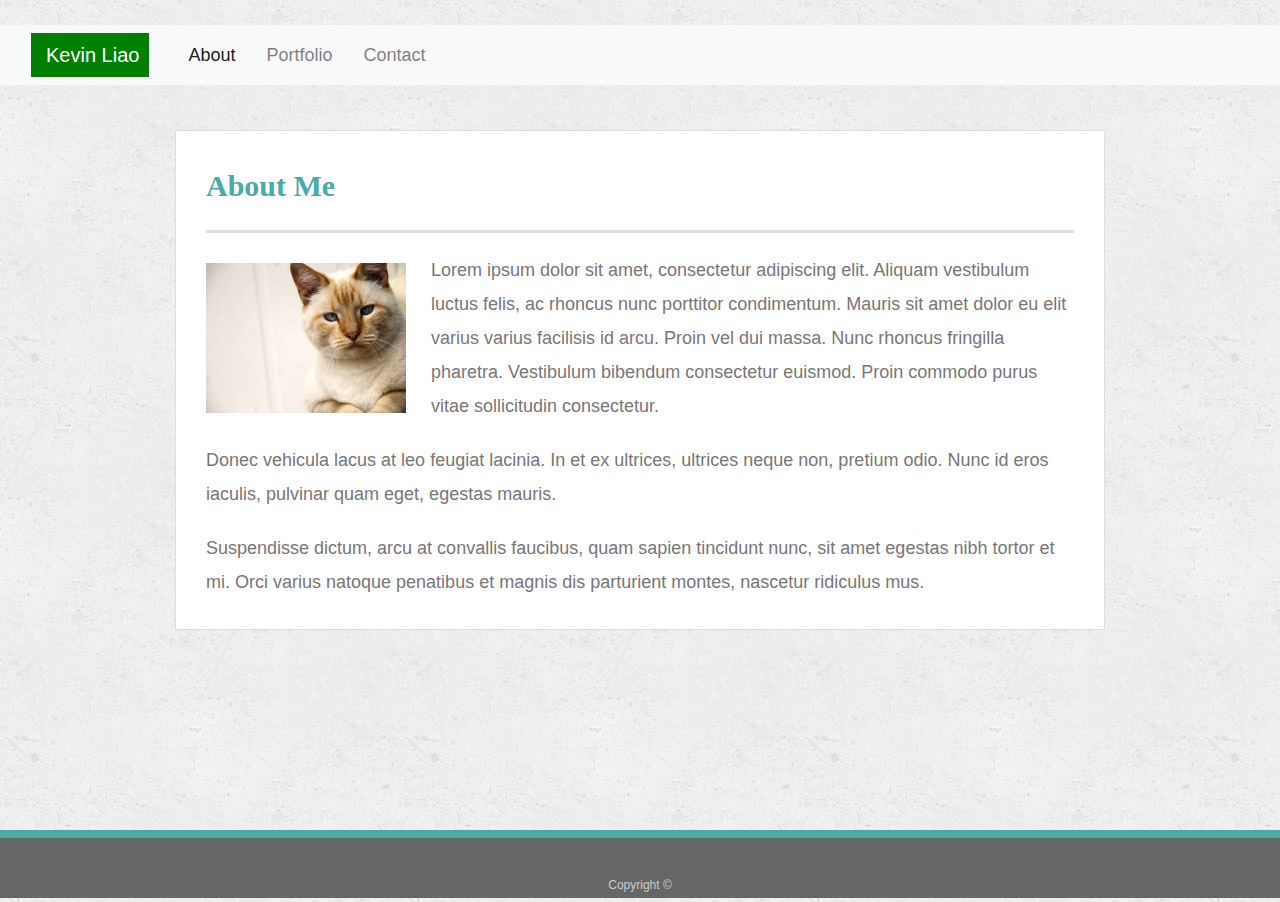
<file: index.html>
<!doctype html>
<html lang="en-us">

<head>
  <meta charset="UTF-8">
  <title>About | Your Name</title>
  <link rel="stylesheet" href="https://maxcdn.bootstrapcdn.com/bootstrap/4.0.0/css/bootstrap.min.css" integrity="sha384-Gn5384xqQ1aoWXA+058RXPxPg6fy4IWvTNh0E263XmFcJlSAwiGgFAW/dAiS6JXm" crossorigin="anonymous">
  <link rel="stylesheet" type="text/css" href="assets/css/reset.css">
  <link rel="stylesheet" type="text/css" href="assets/css/style.css">
</head>

<body>
  <!-- original header replaced with navbar
  <header id="masthead">
    <div class="container">
      <a href="index.html" id="logo">Your Name</a>
      <nav>
        <a href="index.html">About</a>
        <a href="portfolio.html">Portfolio</a>
        <a href="contact.html">Contact</a>
      </nav>
    </div>
  </header>
-->
<nav class="navbar navbar-expand-lg navbar-light bg-light" id="header">
    <a class="navbar-brand" id="namehead">Kevin Liao</a>
    <button class="navbar-toggler" type="button" data-toggle="collapse" data-target="#navbarNav" aria-controls="navbarNav" aria-expanded="false" aria-label="Toggle navigation">
      <span class="navbar-toggler-icon"></span>
    </button>
    <div class="collapse navbar-collapse" id="navbarNav">
      <ul class="navbar-nav">
        <li class="nav-item active">
          <a class="nav-link" href="index.html">About<span class="sr-only">(current)</span></a>
        </li>
        <li class="nav-item">
          <a class="nav-link" href="portfolio.html">Portfolio</a>
        </li>
        <li class="nav-item">
          <a class="nav-link" href="contact.html">Contact</a>
        </li>
      </ul>
    </div>
  </nav>


  <div id="main-container" class="container">
    <section class="main-section">
      <h1>About Me</h1>

      <img src="assets/images/cat.jpg" class="auth-image" alt="Your Name">

      <p>Lorem ipsum dolor sit amet, consectetur adipiscing elit. Aliquam vestibulum luctus felis, ac rhoncus nunc porttitor condimentum. Mauris sit amet dolor eu elit varius varius facilisis id arcu. Proin vel dui massa. Nunc rhoncus fringilla pharetra. Vestibulum bibendum consectetur euismod. Proin commodo purus vitae sollicitudin consectetur.</p>

      <p>Donec vehicula lacus at leo feugiat lacinia. In et ex ultrices, ultrices neque non, pretium odio. Nunc id eros iaculis, pulvinar quam eget, egestas mauris.</p>

      <p>Suspendisse dictum, arcu at convallis faucibus, quam sapien tincidunt nunc, sit amet egestas nibh tortor et mi. Orci varius natoque penatibus et magnis dis parturient montes, nascetur ridiculus mus.</p>

    </section>

  </div>

  <footer>
    <div class="container">
      Copyright &copy; 
    </div>
  </footer>
</body>

</html>
</file>
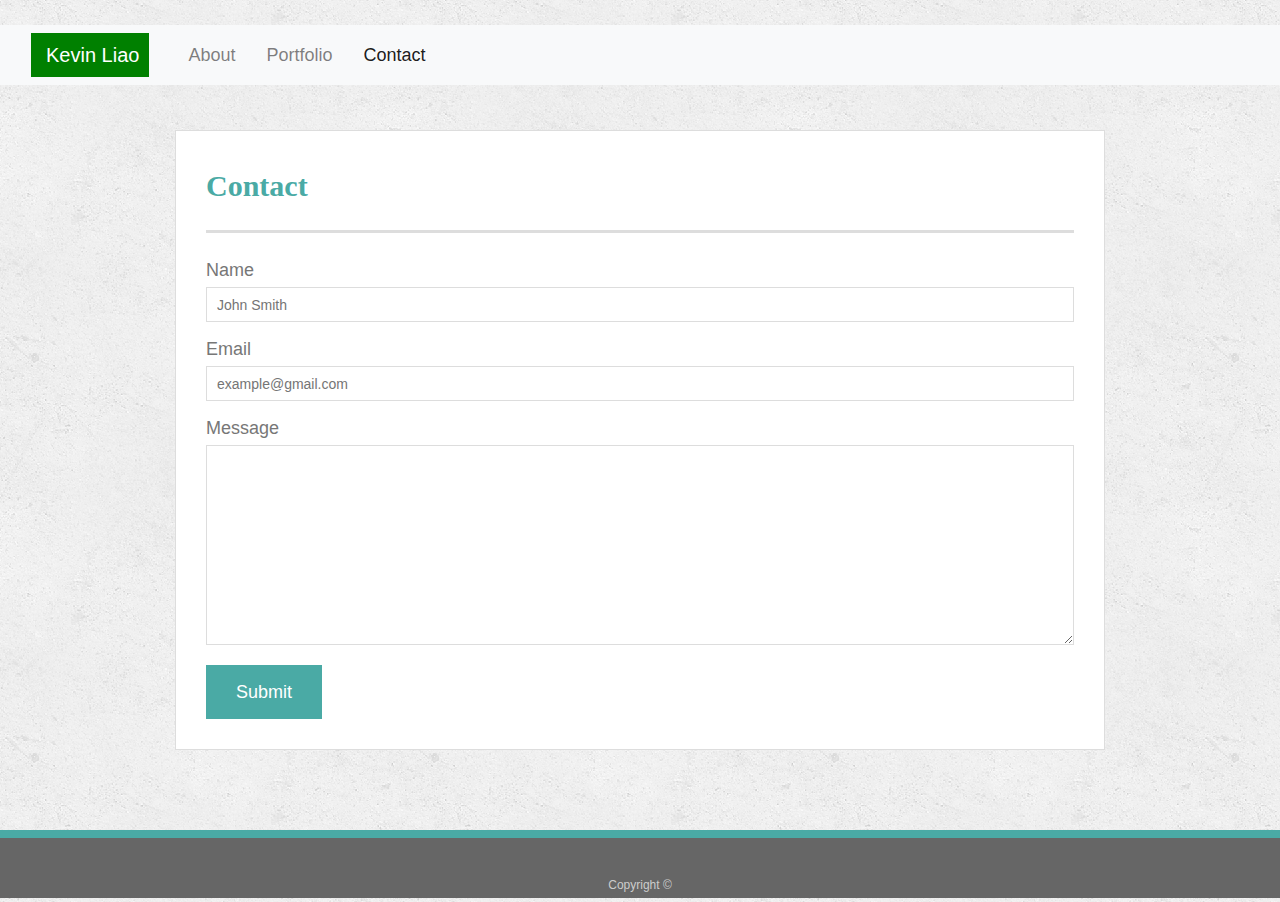
<file: contact.html>
<!doctype html>
<html lang="en-us">

<head>
  <meta charset="UTF-8">
  <title>Contact | Your Name</title>
  <link rel="stylesheet" href="https://maxcdn.bootstrapcdn.com/bootstrap/4.0.0/css/bootstrap.min.css" integrity="sha384-Gn5384xqQ1aoWXA+058RXPxPg6fy4IWvTNh0E263XmFcJlSAwiGgFAW/dAiS6JXm" crossorigin="anonymous">
  <link rel="stylesheet" type="text/css" href="assets/css/reset.css">
  <link rel="stylesheet" type="text/css" href="assets/css/style.css">
</head>

<body>

    <nav class="navbar navbar-expand-lg navbar-light bg-light" id="header">
        <a class="navbar-brand" id="namehead">Kevin Liao</a>
        <button class="navbar-toggler" type="button" data-toggle="collapse" data-target="#navbarNav" aria-controls="navbarNav" aria-expanded="false" aria-label="Toggle navigation">
          <span class="navbar-toggler-icon"></span>
        </button>
        <div class="collapse navbar-collapse" id="navbarNav">
          <ul class="navbar-nav">
            <li class="nav-item">
              <a class="nav-link" href="index.html">About</span></a>
            </li>
            <li class="nav-item">
              <a class="nav-link" href="portfolio.html">Portfolio</a>
            </li>
            <li class="nav-item active">
              <a class="nav-link" href="contact.html">Contact<span class="sr-only">(current)</span></a>
            </li>
          </ul>
        </div>
      </nav>

  <div id="main-container" class="container">
    <section class="main-section">
      <h1>Contact</h1>

      <form id="contact-form">
        <ul>
          <li>
            <label for="name">Name</label>
            <input type="text" id="name" name="name" placeholder="John Smith" required="required">
          </li>
          <li>
            <label for="email">Email</label>
            <input type="email" id="email" name="email" placeholder="example@gmail.com" required="required">
          </li>
          <li>
            <label for="message">Message</label>
            <textarea id="message" name="message" required="required"></textarea>
          </li>
        </ul>
        <input type="submit">
      </form>

    </section>

  </div>

  <footer>
    <div class="container">
      Copyright &copy; 
    </div>
  </footer>
</body>

</html>
</file>
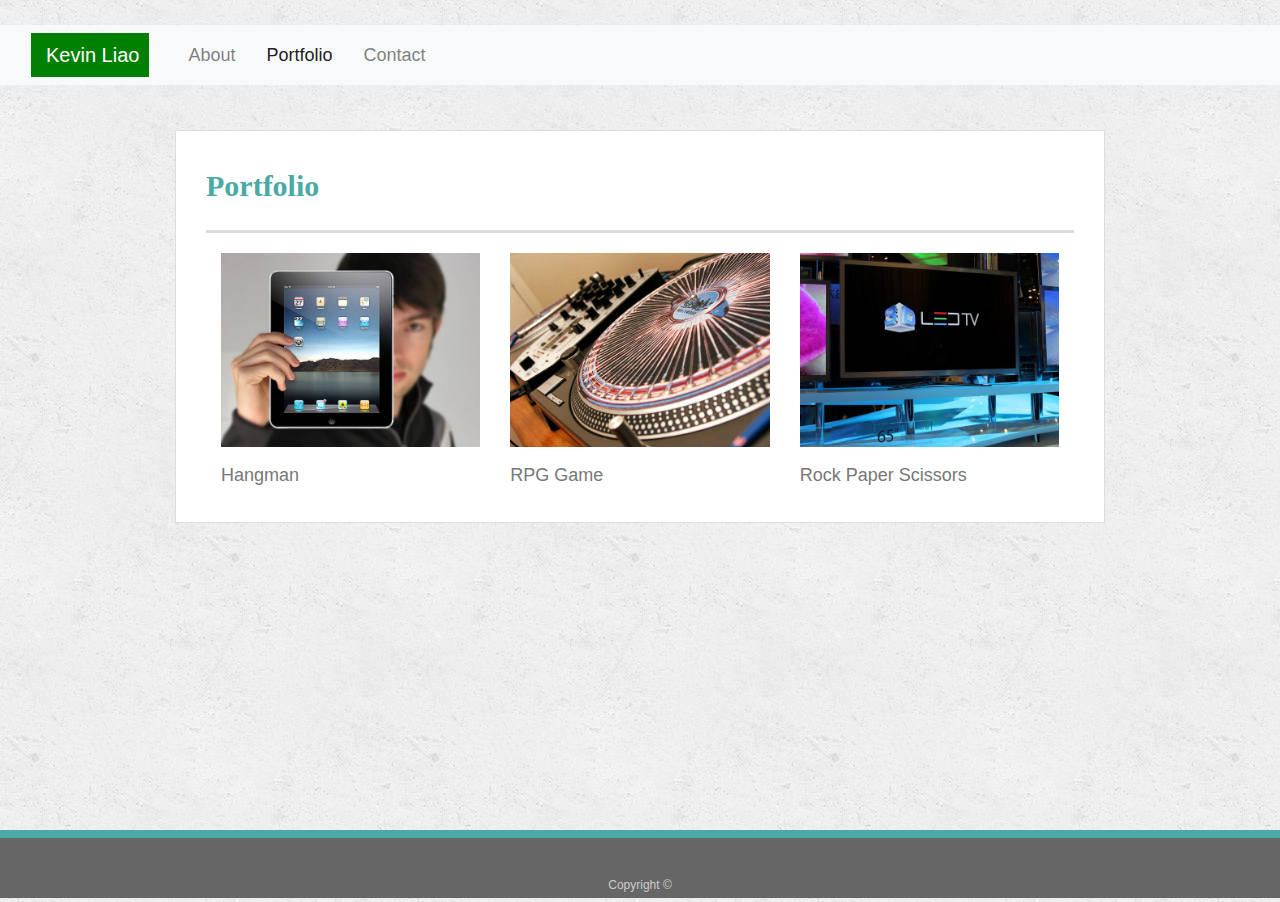
<file: portfolio.html>
<!doctype html>
<html lang="en-us">

<head>
  <meta charset="UTF-8">
  <title>Portfolio | Your Name</title>
  <link rel="stylesheet" href="https://maxcdn.bootstrapcdn.com/bootstrap/4.0.0/css/bootstrap.min.css" integrity="sha384-Gn5384xqQ1aoWXA+058RXPxPg6fy4IWvTNh0E263XmFcJlSAwiGgFAW/dAiS6JXm" crossorigin="anonymous">
  <link rel="stylesheet" type="text/css" href="assets/css/reset.css">
  <link rel="stylesheet" type="text/css" href="assets/css/style.css">
  </head>

<body>

    <nav class="navbar navbar-expand-lg navbar-light bg-light" id="header">
        <a class="navbar-brand" id="namehead">Kevin Liao</a>
        <button class="navbar-toggler" type="button" data-toggle="collapse" data-target="#navbarNav" aria-controls="navbarNav" aria-expanded="false" aria-label="Toggle navigation">
          <span class="navbar-toggler-icon"></span>
        </button>
        <div class="collapse navbar-collapse" id="navbarNav">
          <ul class="navbar-nav">
            <li class="nav-item">
              <a class="nav-link" href="index.html">About</a>
            </li>
            <li class="nav-item active">
              <a class="nav-link" href="portfolio.html">Portfolio<span class="sr-only">(current)</span></a>
            </li>
            <li class="nav-item">
              <a class="nav-link" href="contact.html">Contact</a>
            </li>
          </ul>
        </div>
      </nav>

    <div id="main-container" class="container">
    <section class="main-section">
      <h1>Portfolio</h1>

      <div class="container">
          <div class="row">
            <div class="col-sm col-xs-6 col-md-4">
                <img src="assets/images/technics-q-c-640-480-1.jpg" class="img-fluid" alt="hangman">Hangman
            </div>
            <div class="col-sm col-xs-6 col-md-4">
                <img src="assets/images/technics-q-c-640-480-2.jpg" class="img-fluid" alt="RPG Game">RPG Game
            </div>
            <div class="col-sm col-xs-6 col-md-4">
                <img src="assets/images/technics-q-c-640-480-9.jpg" class="img-fluid" alt="Rock Paper Scissors">Rock Paper Scissors
            </div>
          </div>
        </div>
    </section>

  </div>

  <footer>
    <div class="container">
      Copyright &copy; 
    </div>
  </footer>
</body>

</html>
</file>
<file: assets/css/style.css>
body {
  font-family: Arial, "Helvetica Neue", Helvetica, sans-serif;
  font-size: 18px;
  line-height: 34px;
  color: #777;
  background: url("../images/concrete_seamless.png");
}

#header {
  position: fixed;
  overflow: hidden;
  top: 0;
  left: 0;
  width: 100%;
}

#namehead {
  background-color: green;
  color: white;
  padding-right: 10px;
}

* {
  box-sizing: border-box;
}

/* general */

.container {
  width: 100%;
  max-width: 960px;
  margin: 0 auto;
  clear: both;
}

h1,
h2,
h3,
p {
  margin-bottom: 20px;
}

p:last-child {
  margin-bottom: 0;
}

h1,
h2,
h3 {
  font-family: Georgia, Times, "Times New Roman", serif;
  font-weight: 700;
  color: #4aaaa5;
}

h1 {
  padding-bottom: 20px;
  font-size: 30px;
  line-height: 49px;
  border-bottom: 3px solid #ddd;
}

h2,
h3 {
  font-size: 22px;
}

/* header */

#masthead {
  position: fixed;
  z-index: 99;
  width: 100%;
  margin: 0 0 30px;
  overflow: auto;
  color: #fff;
  background: #fff;
  border-bottom: 2px solid #ccc;
}

#logo {
  float: left;
  width: 250px;
  height: 90px;
  font-family: Georgia, Times, "Times New Roman", serif;
  font-size: 30px;
  font-weight: 700;
  line-height: 90px;
  color: #fff;
  text-align: center;
  text-decoration: none;
  background: #4aaaa5;
}

nav {
  float: right;
  margin-top: 25px;
}

nav a {
  display: inline-block;
  padding-left: 15px;
  margin-left: 15px;
  line-height: 18px;
  color: #999;
  text-decoration: none;
  border-left: 1px solid #efefef;
}

nav a:first-child {
  border-left: 0 none;
}

/* footer */

footer {
  padding: 30px 0;
  clear: both;
  font-size: 12px;
  color: #fff;
  color: #ccc;
  text-align: center;
  background: #666;
  border-top: 8px solid #4aaaa5;
  height: 50px;
}

h3, h2 {
  padding-bottom: 20px;
  margin-bottom: 15px;
  line-height: 22px;
  border-bottom: 2px solid #eee;
}

/* main */

#main-container {
  padding-top: 130px;
  min-height: calc(100vh - 70px);
}

.main-section {
  float: left;
  width: 100%;
  max-width: 960px;
  padding: 30px;
  margin: 0 0 40px;
  background: #fff;
  border: 1px solid #ddd;
}

/* portfolio page */

.work {
  position: relative;
  float: left;
  width: 274px;
  margin: 20px 0 25px;
  overflow: auto;
}

.work:nth-child(even) {
  margin-right: 40px;
}

.work img {
  width: 100%;
  border: 0 none;
  opacity: 0.8;
}

.work h3 {
  position: absolute;
  bottom: 20px;
  width: 100%;
  padding: 15px;
  margin-bottom: 0;
  font-weight: 300;
  line-height: 30px;
  color: #fff;
  text-align: center;
  background: #4aaaa5;
  border-bottom: 0;
}

.auth-image {
  float: left;
  width: 200px;
  height: auto;
  margin-top: 10px;
  margin-right: 25px;
}

/* contact page */

#contact-form ul {
  margin-bottom: 20px;
}

#contact-form li {
  margin-bottom: 10px;
}

label,
input[type=text],
input[type=email],
textarea {
  display: block;
  width: 100%;
}

input[type=text],
input[type=email],
textarea {
  height: 35px;
  padding: 0 10px;
  font-size: 14px;
  border: 1px solid #ddd;
}

textarea {
  height: 200px;
}

input[type=submit] {
  padding: 10px 30px;
  font-size: 18px;
  color: #fff;
  cursor: pointer;
  background: #4aaaa5;
  border: 0 none;
}
</file>
